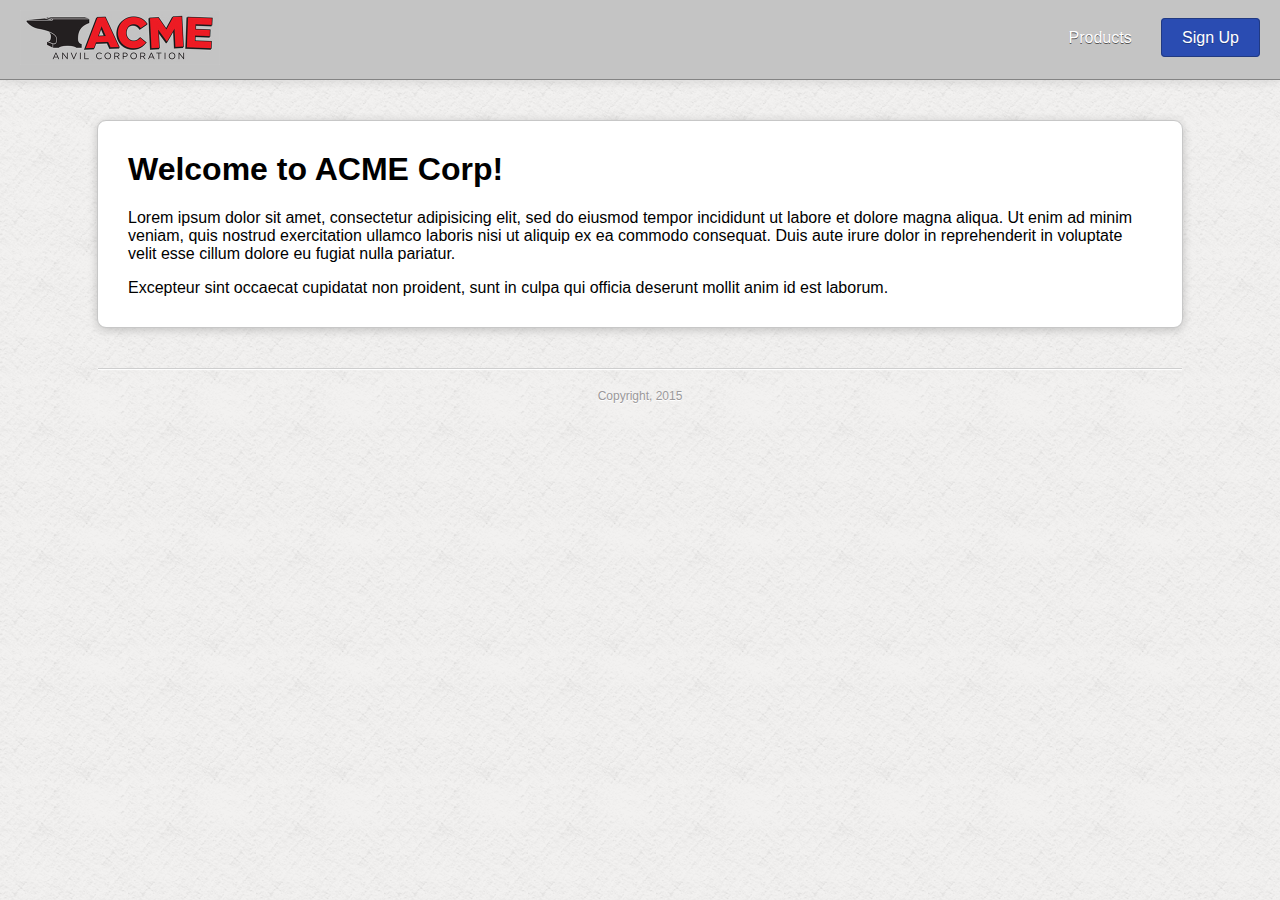
<file: acme-corp/index.html>
<!-- Screencast: https://vimeo.com/channels/571580/72354970 -->

<!DOCTYPE html>

<html>
  <head>
    <title>ACME Corp - Home</title>
<link rel="stylesheet"media="screen"href="stylesheets/all.css">
    
  </head>

  <body>
    <header>
      <img src="images/acme-corp.jpg" width="200" height="55" id="logo" alt="ACME Anvil Corporation">

      <nav>
        <ol>
          <li><a href="products.html">Products</a></li>
          <li>
            <a href="#" style="background-color: #2A4CB2;
                               padding: 10px 20px;
                               border: 1px solid #213A82;
                               text-shadow: 0 1px 0 #213A82;
                               border-radius: 4px;">Sign Up</a></li>
        </ol>
      </nav>
    </header>

    <main>
      <h1>Welcome to ACME Corp!</h1>

      <p>
        Lorem ipsum dolor sit amet, consectetur
        adipisicing elit, sed do eiusmod tempor
        incididunt ut labore et dolore magna aliqua.
        Ut enim ad minim veniam, quis nostrud
        exercitation ullamco laboris nisi ut
        aliquip ex ea commodo consequat. Duis aute
        irure dolor in reprehenderit in voluptate
        velit esse cillum dolore eu fugiat nulla
        pariatur.
      </p>

      <p>
        Excepteur sint occaecat cupidatat
        non proident, sunt in culpa qui officia
        deserunt mollit anim id est laborum.
      </p>
    </main>

    <footer>
      Copyright, 2015
    </footer>
  </body>
</html>
</file>
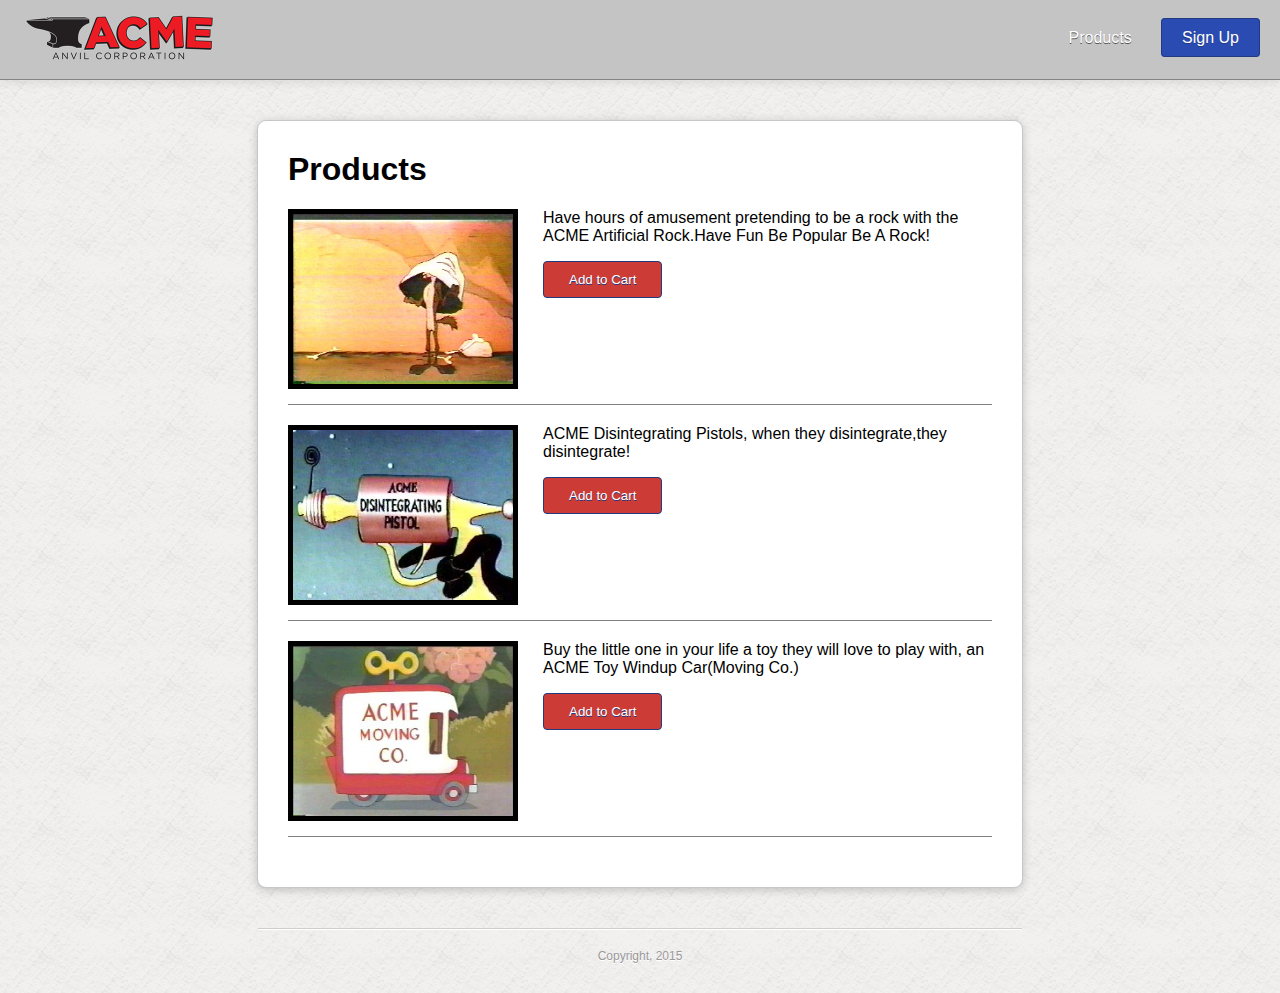
<file: acme-corp/products.html>
<!DOCTYPE html>

<html>
  <head>
    <title>ACME Corp - Products</title>

    
    <link rel="stylesheet"media="screen"href="stylesheets/products2.css">
    
  </head>

  <body>
<header>
<img src="images/acme-corp.jpg" width="200" height="55" id="logo" alt="ACME Anvil Corporation">

<nav>
<ol>
<li><a href="products.html">Products</a></li>
<li>
<a href="sign-up.html" style="background-color: #2A4CB2;
padding: 10px 20px;
border: 1px solid #213A82;
text-shadow: 0 1px 0 #213A82;
border-radius: 4px;">Sign Up</a></li>
</ol>
</nav>
</header>

<main>
<h1>Products</h1>
<div class="product">

<img src="images/rock.jpg" width="220px"height="170px">
<p>Have hours of amusement pretending to be a rock with the ACME Artificial Rock.Have Fun Be Popular Be A Rock!</p>
<input type="submit" value="Add to Cart">
</div>
<div class="product">
<img src="images/pistol.jpg" width="220px"height="170px">
<p>ACME Disintegrating Pistols, when they disintegrate,they disintegrate!</p>
<input type="submit" value="Add to Cart"></div>
<div class="product">
<img src="images/van.jpg" width="220px"height="170px">
<p>Buy the little one in your life a toy they will love to play with, an ACME Toy Windup Car(Moving Co.)</p>
<input type="submit" value="Add to Cart">
</div>


</main>

<footer>
Copyright, 2015
</footer>
</body>
</html>
</file>
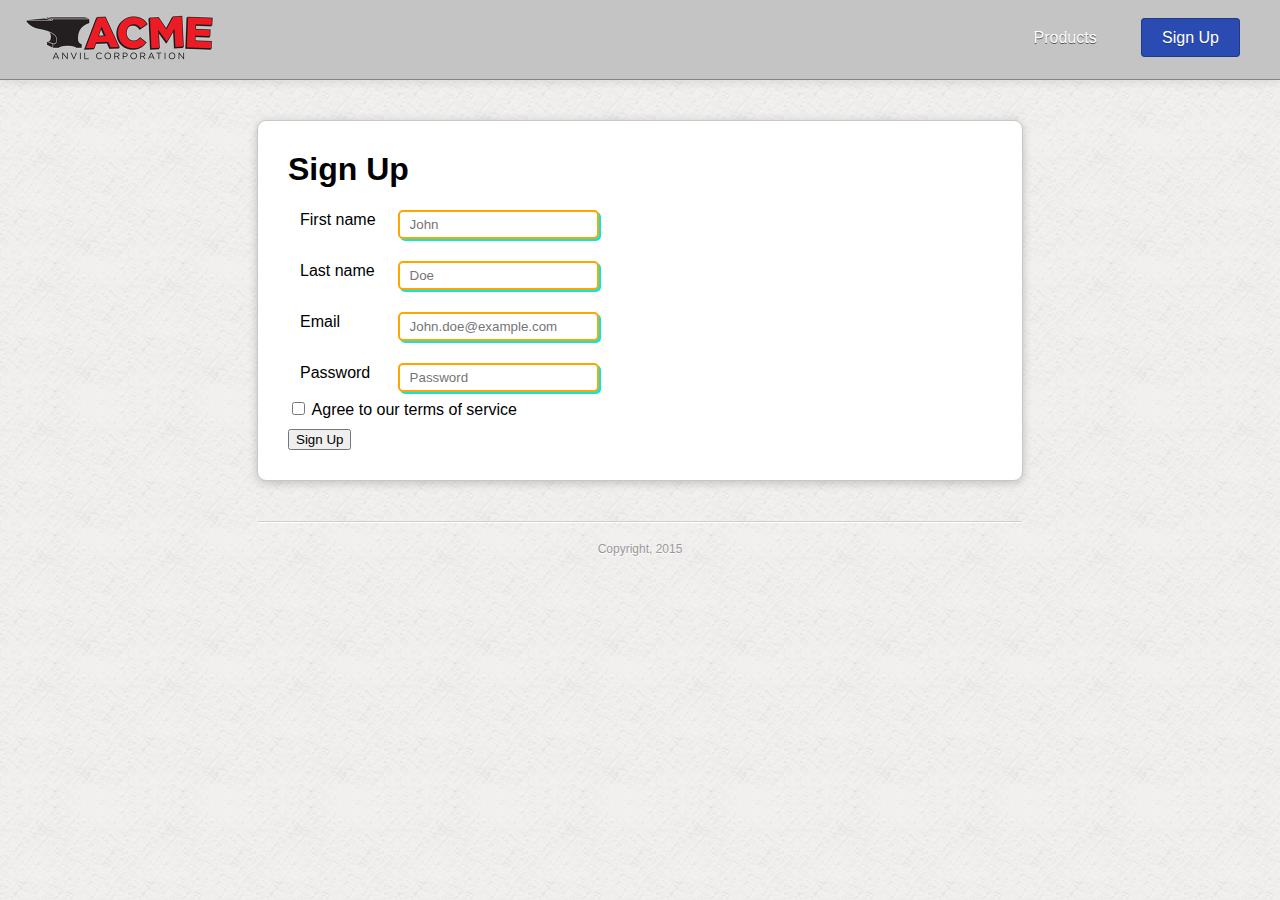
<file: acme-corp/sign-up.html>
<!DOCTYPE html>

<html>
  <head>
    <title>ACME Corp - Sign Up</title>

    
    <link rel="stylesheet"media="screen"href="stylesheets/sign-up.css">
    
  </head>

  <body>
    <header>
      <img src="images/acme-corp.jpg" width="200" height="55" id="logo" alt="ACME Anvil Corporation">

      <nav>
        <ol>
          <li><a href="products.html">Products</a></li>
          <li>
            <a href="#" style="background-color: #2A4CB2;
                               padding: 10px 20px;
                               border: 1px solid #213A82;
                               text-shadow: 0 1px 0 #213A82;
                               border-radius: 4px;">Sign Up</a></li>
        </ol>
      </nav>
    </header>

    <main>
      <h1>Sign Up</h1>
      <table>
        <tr>
          <td>First name</td>
          <td><input type="text" placeholder="John" /></td>
        </tr>
        <tr>
          <td>Last name</td>
          <td><input type="text" placeholder="Doe" /></td>
        </tr>
        <tr>
          <td>Email</td>
          <td><input type="email" placeholder="John.doe@example.com" /></td>
        </tr>
        <tr>
          <td>Password</td>
          <td><input type="password" placeholder="Password" /></td>
        </tr>
              
      </table>
      <!--
      <div class="forms-names">
           <p>First name</p>
           <p>Last Name</p>
           <p>Email</p>
           <p>Password</p>
      </div>
      <div class="forms">
           <input type="text" placeholder="John" />
           <input type="text" placeholder="Doe" />
           <input type="email" placeholder="John.doe@example.com" />
           <input type="password" placeholder="Password" />
      </div>-->
      <div class="clearfix"></div>
      <input type="checkbox" /> Agree to our terms of service<br>
      <input type="submit" value="Sign Up" style="margin-top:10px">
    </main>

    <footer>
      Copyright, 2015
    </footer>
  </body>
</html>
</file>
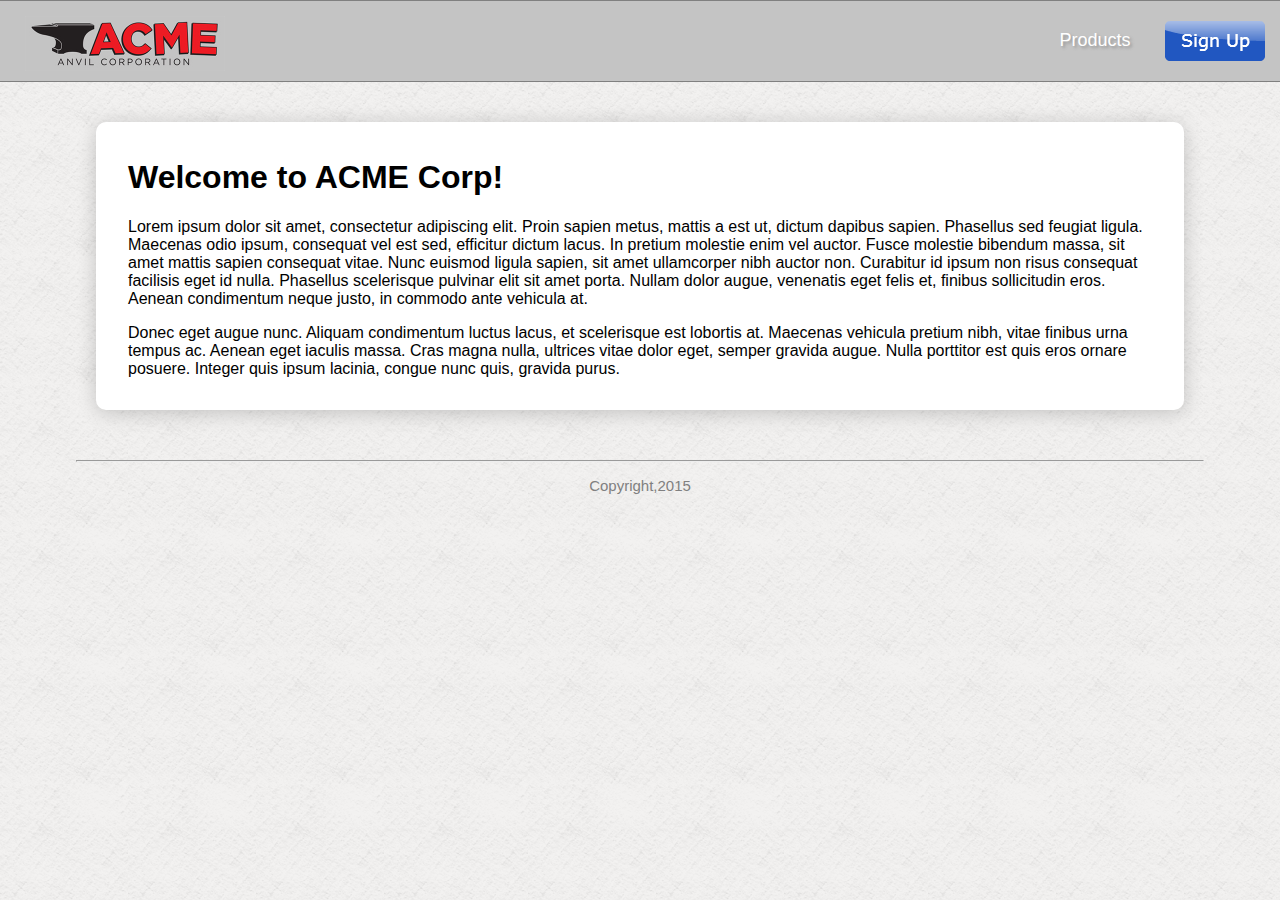
<file: Homework/week-2.html>
<!doctype html>
<html>
<head>
     <title>ACME Corp</title>
     <style type="text/css">
          body{
          	margin: 0;
          	padding: 0;
          	background: url(img/background.png);
          	font-family: Arial;
          }
          header{
          	position: relative;
          	display: block;
          	background-color:#C4C4C4;
          	height:80px; 
          	border-top: 1px solid gray;
          	border-bottom: 1px solid gray;
           }
           nav{
           	position: absolute;
           	right: 15px;
           	top:20px;
           	color: white;
           }   
           #logo{
           	position: absolute;
           	top: 15px;
           	left: 25px;
           }
           a:first-child{
            position: relative;
            bottom: 15px;
           	color: white;
           	font-size: 18px;
           	padding-left: 20px;
           	padding-right: 30px;
           	text-decoration: none;
           	text-shadow: 2px 2px 3px rgba(150, 150, 150, 1);
            }
            a:hover{
              text-decoration: underline;
              color: blue;
            } 
           
            
            main {
            max-width: 80%;
            margin: 40px auto;
            border: 0px solid gray;
            padding: 1em 2em;
            border-radius: 10px;
            box-shadow: 0 3px 20px rgba(0, 0, 0, 0.2);
            background-color: white;
            }
             footer{
            margin-top: 50px;
            font-size:15px;
            color:grey;
            text-align: center;
        }
     </style>
</head>
<body>
<header>
       <img id="logo"src="img/acme-corp.jpg" alt="logo"width="200"height="55">
       <nav>
       	
            <a href="#">Products</a>
            <a href="#"><img src="img/button-4171.png" width="100"height="40"></a>
               
       </nav>
</header>
<main>
       <h1>Welcome to ACME Corp!</h1>
       <p>Lorem ipsum dolor sit amet, consectetur adipiscing elit. Proin sapien metus, mattis a est ut, dictum dapibus sapien. Phasellus sed feugiat ligula. Maecenas odio ipsum, consequat vel est sed, efficitur dictum lacus. In pretium molestie enim vel auctor. Fusce molestie bibendum massa, sit amet mattis sapien consequat vitae. Nunc euismod ligula sapien, sit amet ullamcorper nibh auctor non. Curabitur id ipsum non risus consequat facilisis eget id nulla. Phasellus scelerisque pulvinar elit sit amet porta. Nullam dolor augue, venenatis eget felis et, finibus sollicitudin eros. Aenean condimentum neque justo, in commodo ante vehicula at.</p>
       <p>Donec eget augue nunc. Aliquam condimentum luctus lacus, et scelerisque est lobortis at. Maecenas vehicula pretium nibh, vitae finibus urna tempus ac. Aenean eget iaculis massa. Cras magna nulla, ultrices vitae dolor eget, semper gravida augue. Nulla porttitor est quis eros ornare posuere. Integer quis ipsum lacinia, congue nunc quis, gravida purus.</p>
</main>
<footer>
<hr width="88%">
       <p>Copyright,2015</p>
</footer>
</body>
</html>
</file>
<file: acme-corp/stylesheets/all.css>
html{
        background-color: #EEEDEC;
        background-image: url(../images/background.png);
        font-family: "Lucida Grande", sans-serif;
      }
      body {
        margin: 0;
      }

      header {
        background-color: #c4c4c4;
        padding: 10px 20px;
        border-bottom: 1px solid #848484;
        box-shadow: 0 2px 10px rgba(0, 0, 0, 0.1);
        min-width: 700px;
        position: relative;
      }
      header nav {
        text-shadow: 0 1px 0 #555;
        position: absolute;
        right: 20px;
        top: 10px;
      }
      header nav ol {
        margin: 0;
        line-height: 55px;
      }
      header nav li {
        display: inline;
        margin-left: 25px;
      }
      header nav a {
        color: white;
        text-decoration: none;
      }

      main,
      footer {
        max-width: 80%;
        margin: 0 auto;
        padding: 30px;
      }

      main {
        background-color: white;
        margin-top: 40px;
        margin-bottom: 40px;
        border: 1px solid #C7C7C7;
        border-radius: 9px;
        box-shadow: 0 2px 10px rgba(0, 0, 0, 0.2);
      }
      main h1 {
        margin-top: 0;
      }
      main p {
        margin-bottom: 0;
      }

      footer {
        color: #9A989A;
        font-size: 12px;
        text-align: center;
        padding-top: 20px;
        border-top: 1px solid #cecece;
        box-shadow: inset 0 1px 1px white;
        text-shadow: 0 1px 0 white;
      }

      .content-box{
        max-width: 80%
      }
</file>
<file: acme-corp/stylesheets/products2.css>
html{
background-color: #EEEDEC;
background-image: url(../images/background.png);
font-family: "Lucida Grande", sans-serif;
}
body {
margin: 0;
}

header {
background-color: #c4c4c4;
padding: 10px 20px;
border-bottom: 1px solid #848484;
box-shadow: 0 2px 10px rgba(0, 0, 0, 0.1);
min-width: 700px;
}
header nav {
text-shadow: 0 1px 0 #555;
float: right;
}
header nav ol {
margin: 0;
line-height: 55px;
}
header nav li {
display: inline;
margin-left: 25px;
}
header nav a {
color: white;
text-decoration: none;
}

main,footer {
	min-width: 220px; /*минимальная ширина*/
max-width: 55%;
margin: 0 auto;
padding: 30px;
}

main {
background-color: white;
margin-top: 40px;
margin-bottom: 40px;
border: 1px solid #C7C7C7;
border-radius: 9px;
box-shadow: 0 2px 10px rgba(0, 0, 0, 0.2);


}
main h1 {
margin-top: 0;
}

.product{
	margin-bottom: 20px;
    border-bottom:1px solid gray;
}


/*Распорка*/
.product:after{
		content:"";
		display:table;
		clear:both;
}

.product img{
	float: left;
	margin-right: 25px;
	margin-bottom: 15px;
	border: 5px black solid;
}


.product input{
	display: block;
	background-color: #CC3B35;
	padding: 10px 25px;
	border: 1px solid #213A82;
	text-shadow: 0 1px 0 #213A82;
	border-radius: 4px;
	color: white;
	


}

footer {
color: #9A989A;
font-size: 12px;
text-align: center;
padding-top: 20px;
border-top: 1px solid #cecece;
box-shadow: inset 0 1px 1px white;
text-shadow: 0 1px 0 white;
}
</file>
<file: acme-corp/stylesheets/sign-up.css>
html{
        background-color: #EEEDEC;
        background-image: url(../images/background.png);
        font-family: "Lucida Grande", sans-serif;
      }
      body {
        margin: 0;
      }

      header {
        background-color: #c4c4c4;
        padding: 10px 20px;
        border-bottom: 1px solid #848484;
        box-shadow: 0 2px 10px rgba(0, 0, 0, 0.1);
        min-width: 700px;
        position: relative;
      }
      header nav {
        text-shadow: 0 1px 0 #555;
        position: absolute;
        right: 20px;
        top: 10px;
      }
      header nav ol {
        margin: 0;
        line-height: 55px;
      }
      header nav li {
        display: inline;
        margin-left: 25px;
      }
      header nav a {
        color: white;
        text-decoration: none;
      }

      main,
      footer {
        max-width: 55%;
        margin: 0 auto;
        padding: 30px;
      }

      main {
        background-color: white;
        margin-top: 40px;
        margin-bottom: 40px;
        border: 1px solid #C7C7C7;
        border-radius: 9px;
        box-shadow: 0 2px 10px rgba(0, 0, 0, 0.2);
      }
     main h1 {
        margin-top: 0;
        margin-bottom: 5px;
      }
  

      footer {
        color: #9A989A;
        font-size: 12px;
        text-align: center;
        padding-top: 20px;
        border-top: 1px solid #cecece;
        box-shadow: inset 0 1px 1px white;
        text-shadow: 0 1px 0 white;
      }     
      


nav ol li {
        margin: 20px;
    }
    .forms input{
         display: block;
         max-width: 250px;
         margin-top: 10px;
         margin-bottom: 10px;
         border: 2px solid orange;
         box-shadow:2px 2px 0 #08E8DE;
         border-radius: 5px;
         padding: 5px 10px;
    }
    .clearfix{
      clear: both;
      height: 0;
    }
    .forms{
      float: right;
      width: 80%;

    }
    .forms-names{
      float: left;
    }
    .forms-names p{
         line-height: 22px;
         display: block;

    }
    td {
      padding: 5px 10px;
    }
    td input{
      display: block;
         max-width: 250px;
         margin-top: 10px;
         
         border: 2px solid orange;
         box-shadow:2px 2px 0 #08E8DE;
         border-radius: 5px;
         padding: 5px 10px;
    }
</file>
